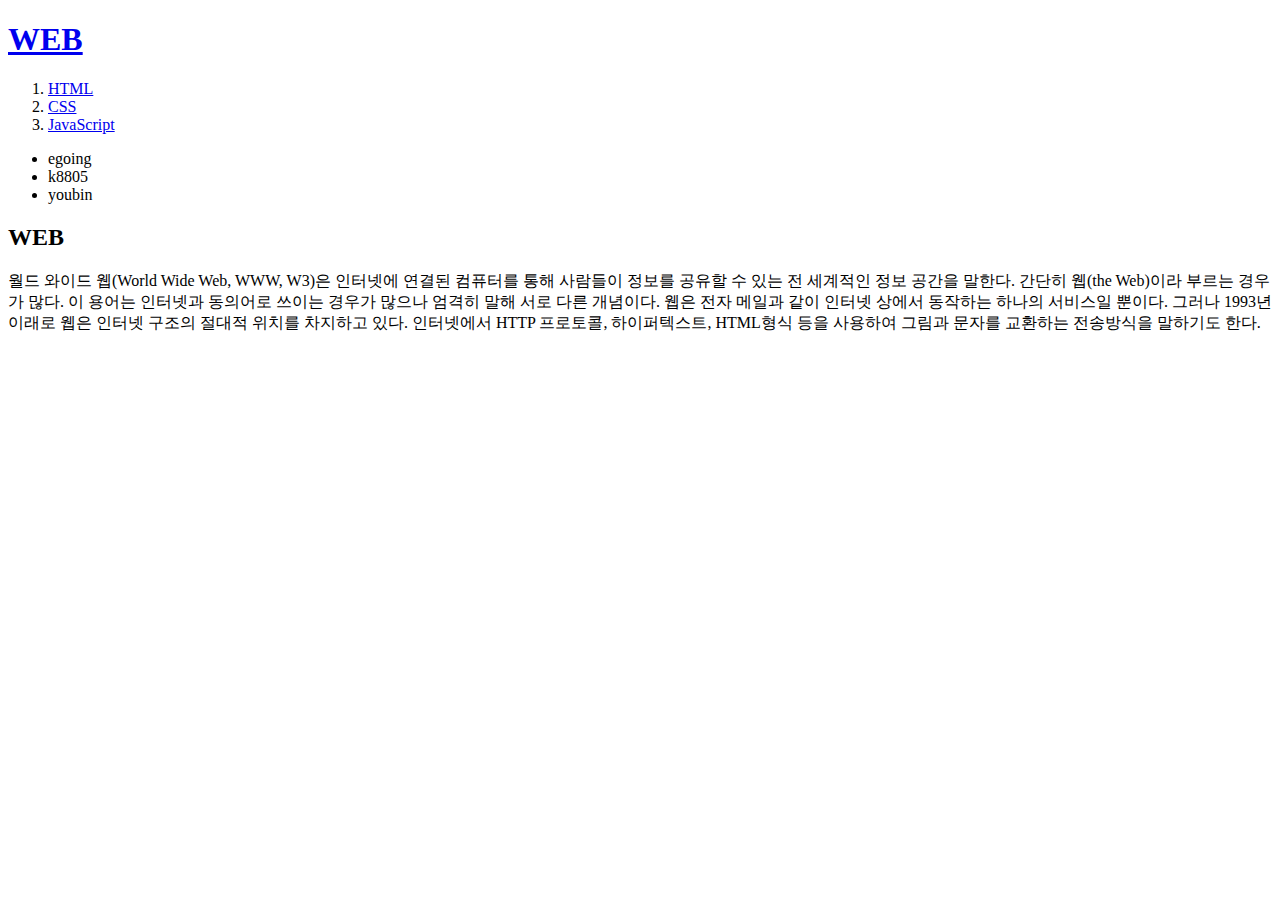
<file: index.html>
<!DOCTYPE html>
<html>
<head>
<title>WEB1 - Welcome</title>
<meta charset="utf-8">
</head>

<body>
    <h1><a href="index.html">WEB</a></h1>
<ol>
<li><a href="1.html">HTML</a></li>
<li><a href="2.html">CSS</a></li>
<li><a href="3.html">JavaScript</a></li>
</ol>
<ul>
<li>egoing</li>
<li>k8805</li>
<li>youbin</li>
</ul>
<h2>WEB</h2>
<p>
    월드 와이드 웹(World Wide Web, WWW, W3)은 인터넷에 연결된 컴퓨터를 통해 사람들이 정보를 공유할 수 있는 전 세계적인 정보 공간을 말한다. 간단히 웹(the Web)이라 부르는 경우가 많다. 이 용어는 인터넷과 동의어로 쓰이는 경우가 많으나 엄격히 말해 서로 다른 개념이다. 웹은 전자 메일과 같이 인터넷 상에서 동작하는 하나의 서비스일 뿐이다. 그러나 1993년 이래로 웹은 인터넷 구조의 절대적 위치를 차지하고 있다.
인터넷에서 HTTP 프로토콜, 하이퍼텍스트, HTML형식 등을 사용하여 그림과 문자를 교환하는 전송방식을 말하기도 한다.
</p>
</body>
</html>
</file>
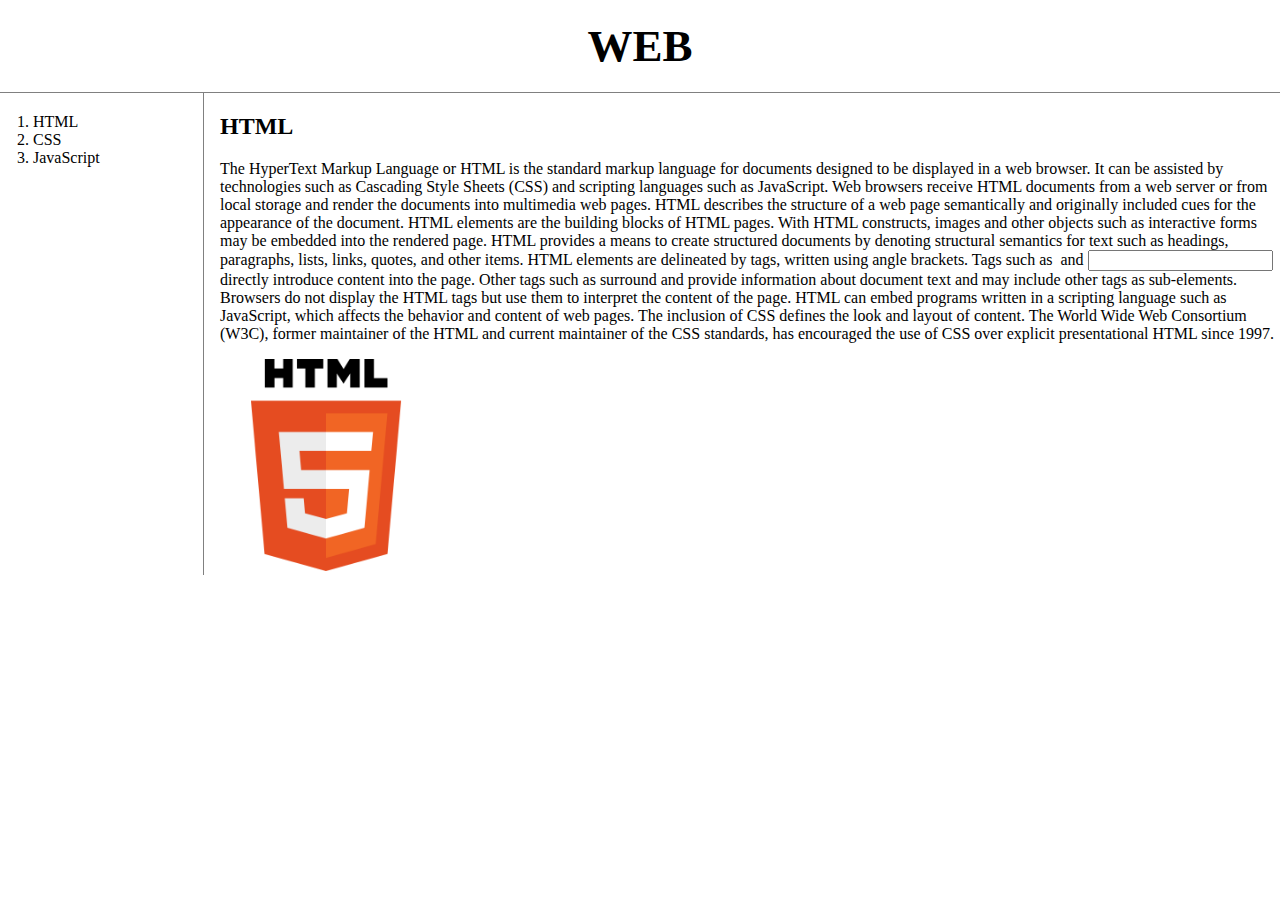
<file: 1.html>
<!DOCTYPE html>
<html>
<head>
    <title>WEB1 - html</title>
    <meta charset="utf-8">
    <link rel="stylesheet" href="style.css">
</head>
<body> 
    <h1><a href="index.html">WEB</a></h1>
    <div id="grid">
        <ol>
            <li><a href="1.html">HTML</a></li>
            <li><a href="2.html">CSS</a></li>
            <li><a href="3.html">JavaScript</a></li>
        </ol>
        <div id="article">
        <h2>HTML</h2>
        <p>The HyperText Markup Language or HTML is the standard markup language for documents designed to be displayed
            in a web browser.
            It can be assisted by technologies such as Cascading Style Sheets (CSS) and scripting languages such as
            JavaScript.
            Web browsers receive HTML documents from a web server or from local storage and render the documents into
            multimedia web pages.
            HTML describes the structure of a web page semantically and originally included cues for the appearance of
            the document.
            HTML elements are the building blocks of HTML pages. With HTML constructs, images and other objects such as
            interactive forms may be embedded into the rendered page.
            HTML provides a means to create structured documents by denoting structural semantics for text such as
            headings, paragraphs, lists, links, quotes, and other items.
            HTML elements are delineated by tags, written using angle brackets. Tags such as <img /> and <input />
            directly introduce content into the page. Other tags such as
            surround and provide information about document text and may include other tags as sub-elements. Browsers do
            not display the HTML tags but use them to interpret the content of the page.
            HTML can embed programs written in a scripting language such as JavaScript, which affects the behavior and
            content of web pages. The inclusion of CSS defines the look and layout of content.
            The World Wide Web Consortium (W3C), former maintainer of the HTML and current maintainer of the CSS
            standards, has encouraged the use of CSS over explicit presentational HTML since 1997.
        </p>
        <img src="HTML5_logo.png" width="20%">
    </div>
    </div>
    
</body>

</html>
</file>
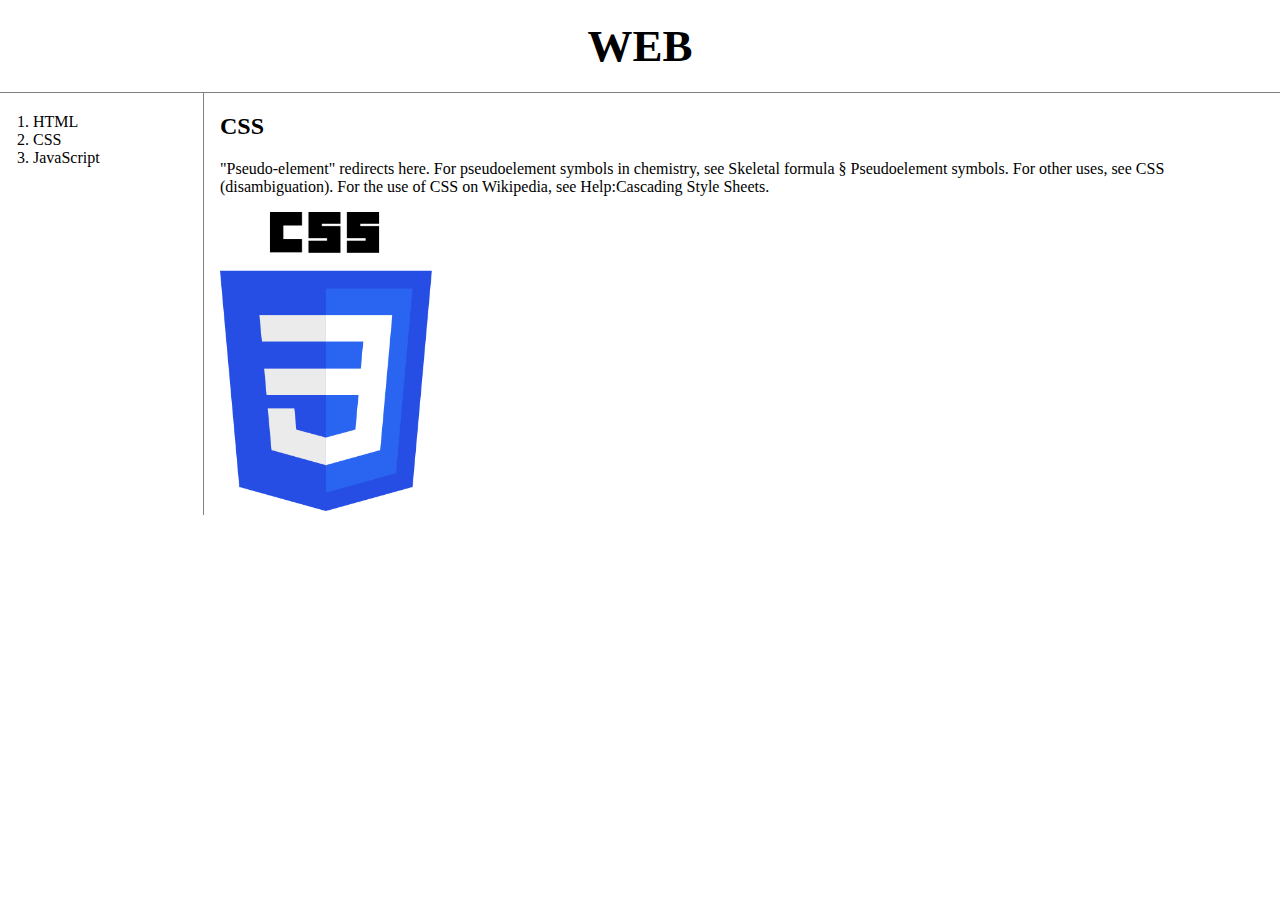
<file: 2.html>
<!DOCTYPE html>
<html>

<head>
    <title>WEB1 - CSS</title>
    <meta charset="utf-8">
    <link rel="stylesheet" href="style.css">
</head>

<body>
    <h1><a href="index.html">WEB</a></h1>
    <div id="grid">
        <ol>
            <li><a href="1.html">HTML</a></li>
            <li><a href="2.html">CSS</a></li>
            <li><a href="3.html">JavaScript</a></li>
        </ol>
        <div id="article">
            <h2>CSS</h2>
            <p>
                "Pseudo-element" redirects here. For pseudoelement symbols in chemistry, see Skeletal formula §
                Pseudoelement symbols.
                For other uses, see CSS (disambiguation).
                For the use of CSS on Wikipedia, see Help:Cascading Style Sheets.
            </p>
            <img src="CSS_logo.png" width="20%">
        </div>
    </div>
</body>

</html>
</file>
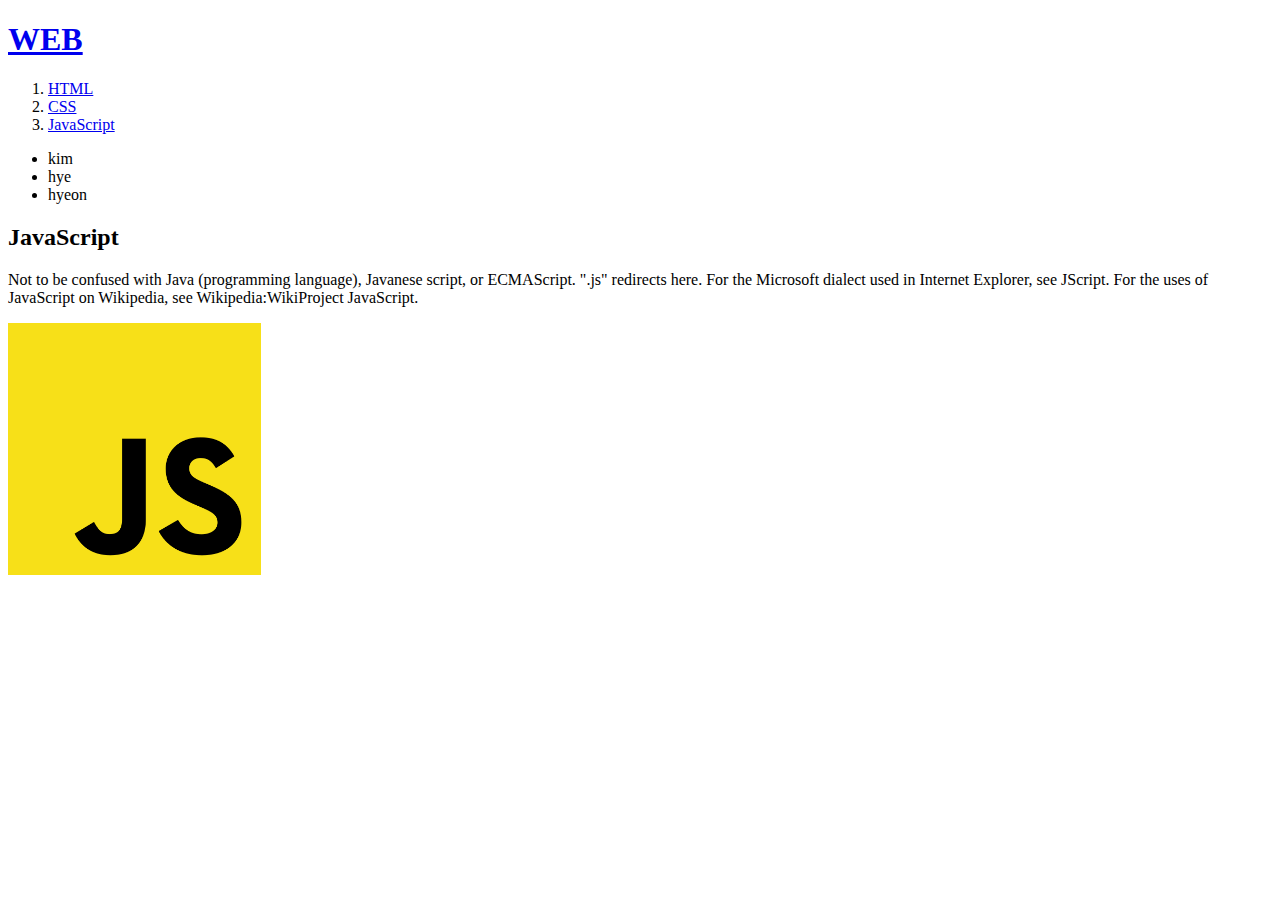
<file: 3.html>
<!DOCTYPE html>
<html>
<head>
<title>WEB1 - JavaScript</title>
<meta charset="utf-8">
</head>

<body>
    <h1><a href="index.html">WEB</a></h1>
<ol>
<li><a href="1.html">HTML</a></li>
<li><a href="2.html">CSS</a></li>
<li><a href="3.html">JavaScript</a></li>
</ol>
<ul>
    <li>kim</li>
    <li>hye</li>
    <li>hyeon</li>
</ul>

<h2>JavaScript</h2>
<p>
    Not to be confused with Java (programming language), Javanese script, or ECMAScript.
    ".js" redirects here. For the Microsoft dialect used in Internet Explorer, see JScript.
    For the uses of JavaScript on Wikipedia, see Wikipedia:WikiProject JavaScript.
</p>
<img src="JavaScript_logo.png" width= "20%">
</body>
</html>
</file>
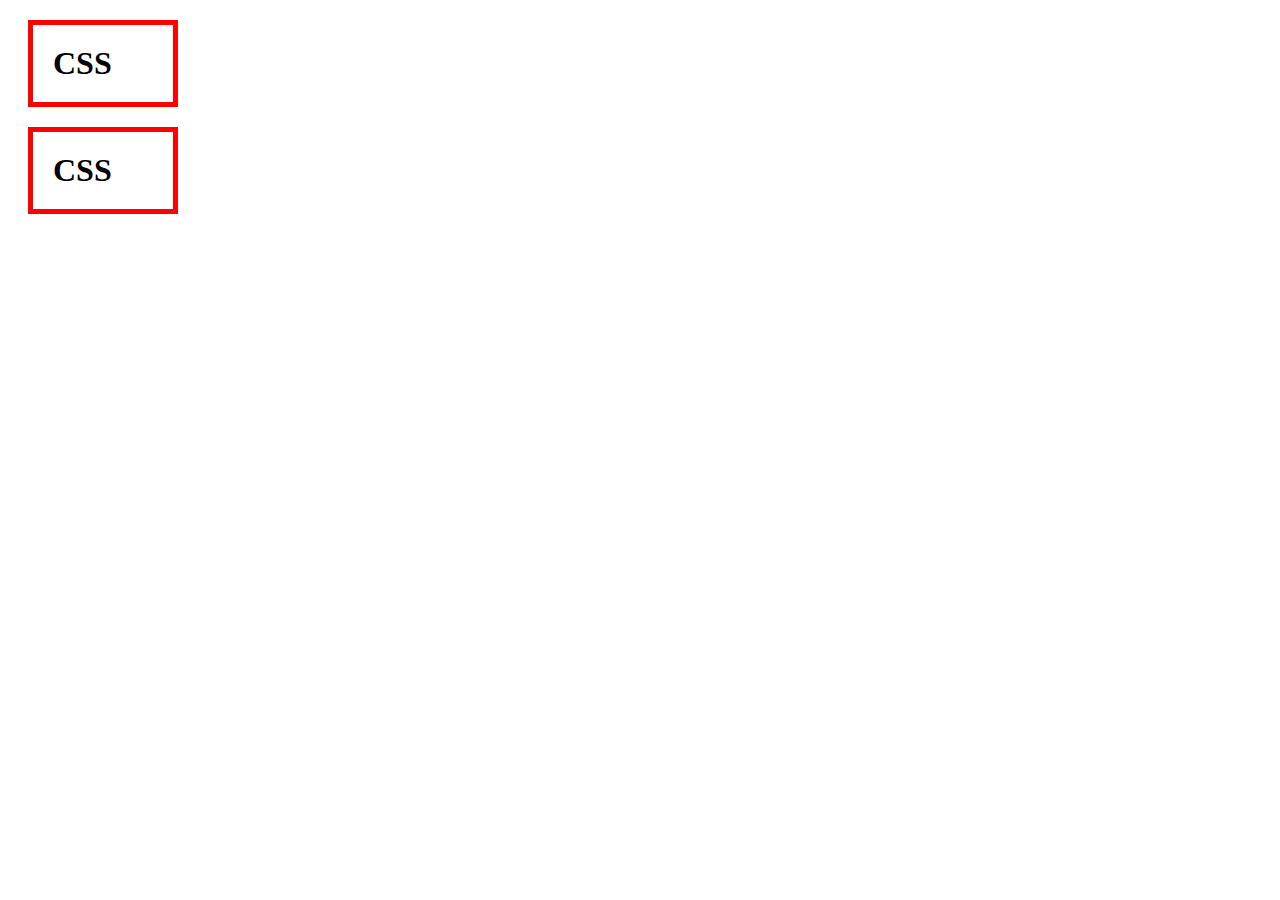
<file: box.html>
<!DOCTYPE html>
<html lang="en">
<head>
    <meta charset="UTF-8">
    <meta http-equiv="X-UA-Compatible" content="IE=edge">
    <meta name="viewport" content="width=device-width, initial-scale=1.0">
    <title></title>
    <style>
     h1{
     border:5px solid red;
     padding:20px;
     margin: 20px;
     display: block;
     width:100px;
    }
    </style>
</head>
<body>
    <h1>CSS</h1>
    <h1>CSS</h1>
</body>
</html>
</file>
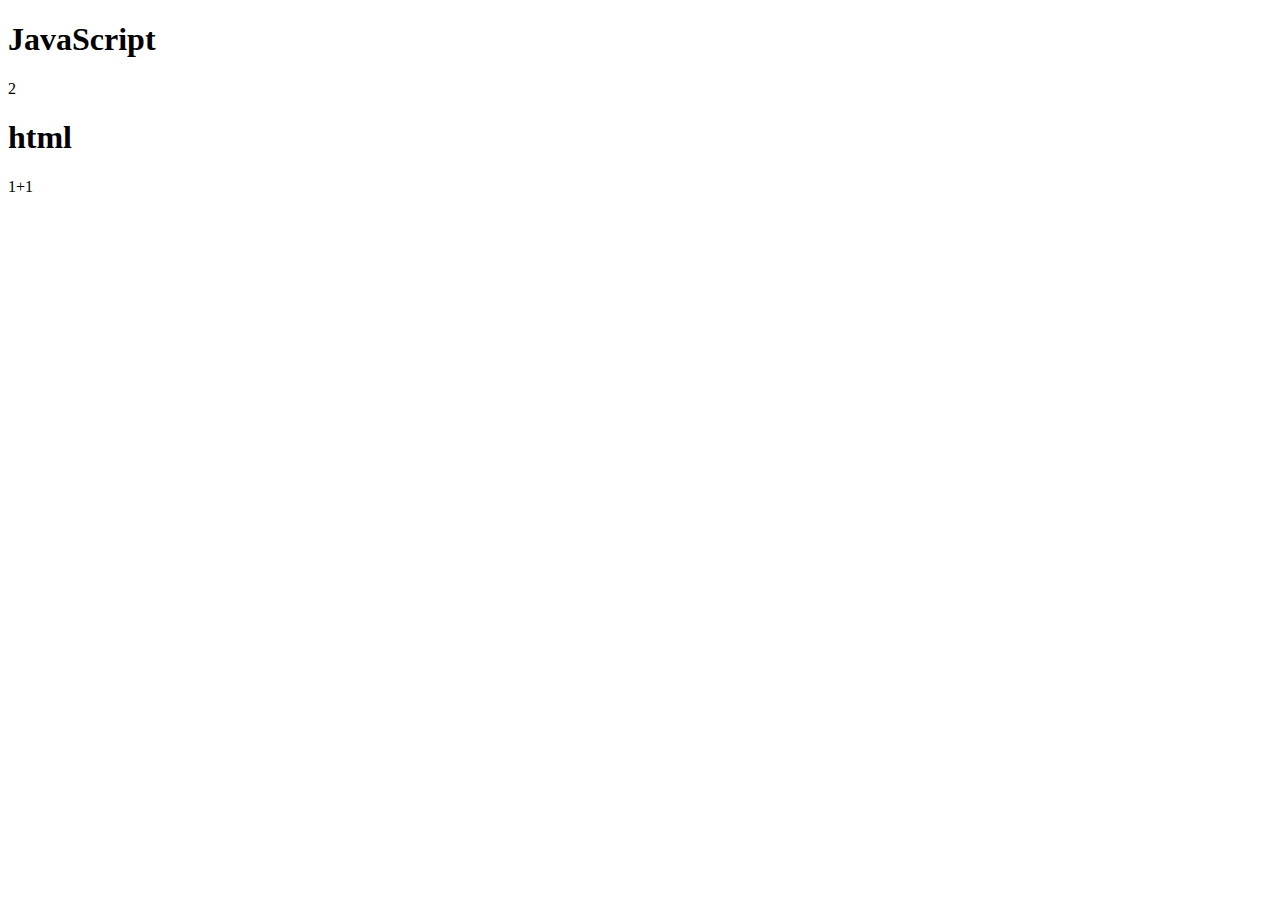
<file: ex1.html>
<!DOCTYPE html>
<html lang="en">
<head>
    <meta charset="UTF-8">
    <title></title>
</head>
<body>
    <h1>JavaScript</h1>
    <script>
        document.write(1+1);
    </script>
    <h1>html</h1>
    1+1
</body>
</html>
</file>
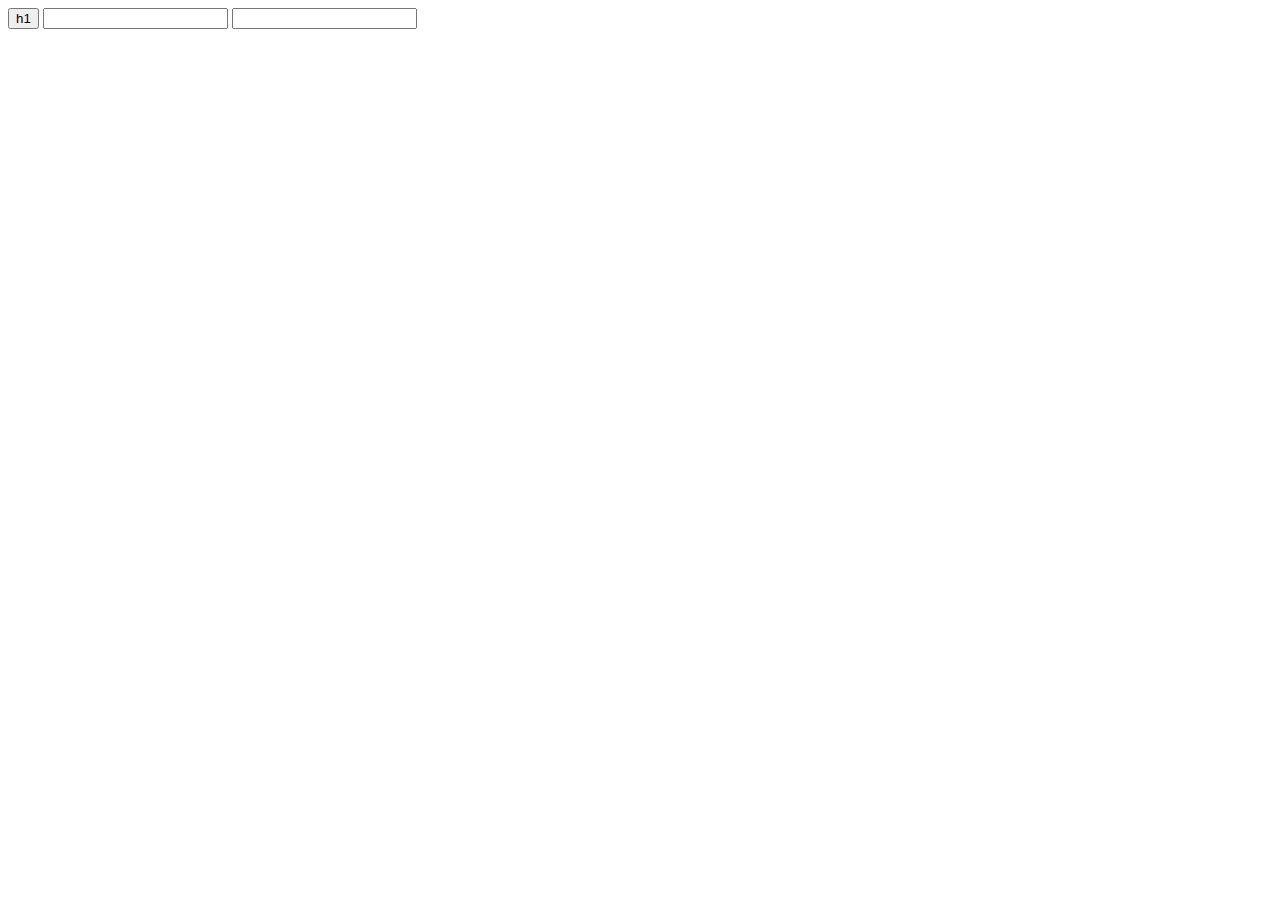
<file: ex2.html>
<!DOCTYPE html>
<html lang="en">
<head>
    <meta charset="UTF-8">
    <title></title>
</head>
<body>
    <input type="button" value="h1" onclick= "alert('hi')">
    <input type="text" onchange="alert('changed')">
    <input type="text" onkeydown="alert('key down!')">
 </body>
</html>
</file>
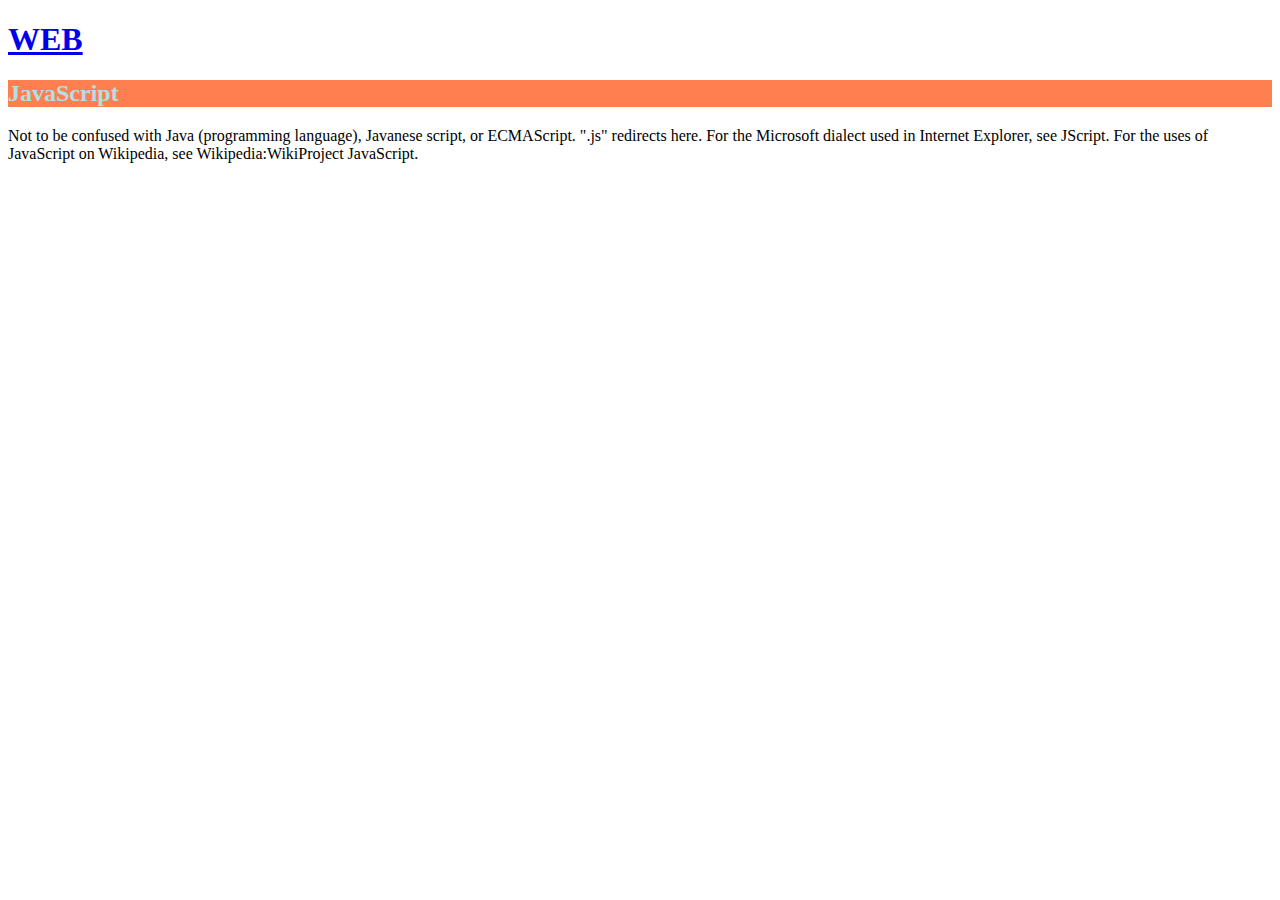
<file: ex3.html>
<!DOCTYPE html>
<html>

<body>
    <h1><a href="index.html">WEB</a></h1>
    <h2 style="background-color:coral;color:powderblue">JavaScript</h2>
    <p>
        Not to be confused with Java (programming language), Javanese script, or ECMAScript.
        ".js" redirects here. For the Microsoft dialect used in Internet Explorer, see JScript.
        For the uses of JavaScript on Wikipedia, see Wikipedia:WikiProject JavaScript.
    </p>
</body>

</html>
</file>
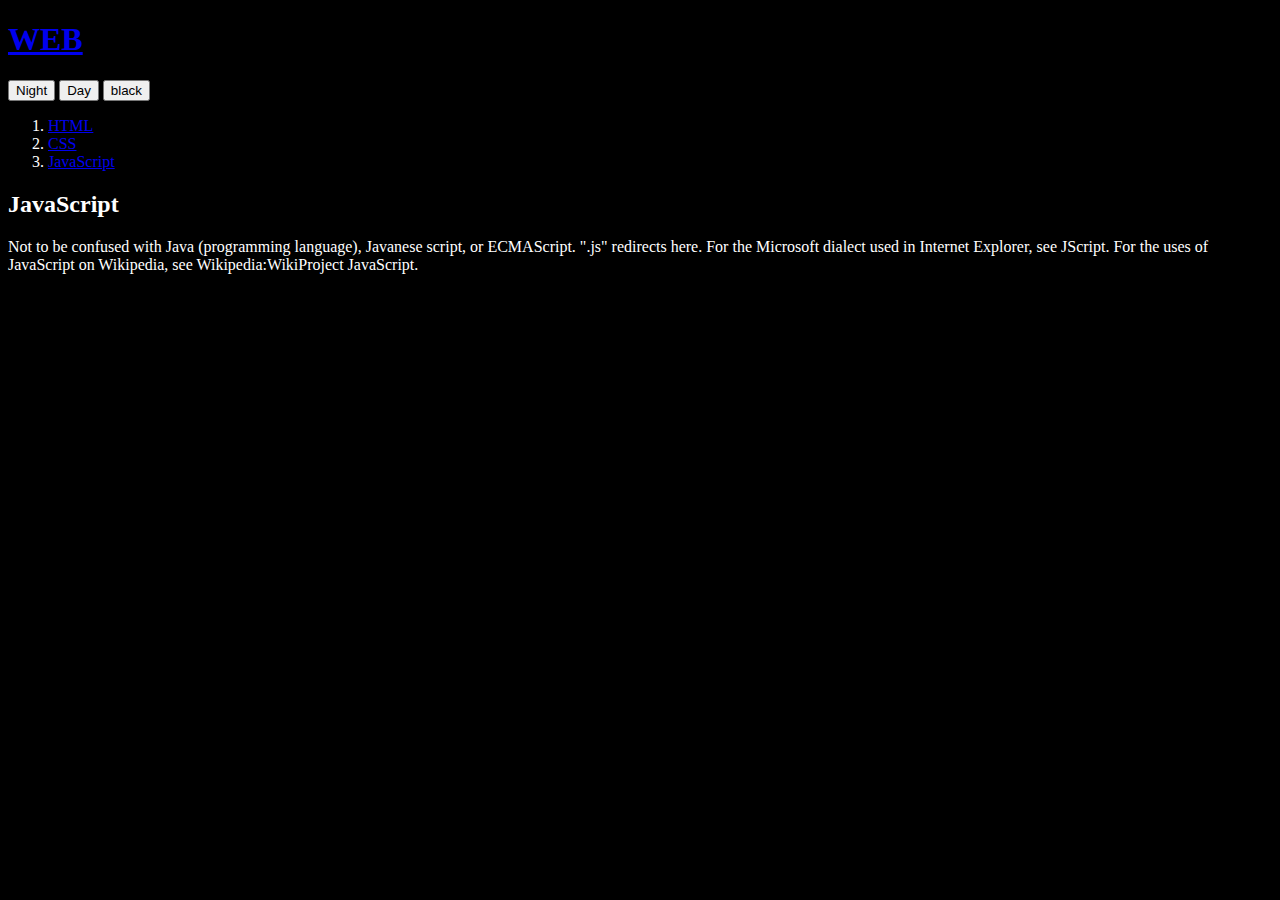
<file: ex3_1.html>
<!DOCTYPE html>
<html>
<head>
<title>WEB1 - JavaScript</title>
<meta charset="utf-8">
</head>

<body style="background-color: black;color:white;">
    <h1><a href="index.html">WEB</a></h1>
    <input type ="button" value="Night" onclick="
    document.querySelector('body').style.backgroundColor='black';
    document.querySelector('body').style.color='white';
    ">
    <input type ="button" value="Day" onclick="
    document.querySelector('body').style.backgroundColor='white';
    document.querySelector('body').style.color='black';
    ">
     <input type ="button" value="black" onclick="
     if(document.querySelector('body').style.dataset.mode === 'day'){
        document.querySelector('body').style.backgroundColor='black';
        document.querySelector('body').style.color='white';
        document.querySelector('body').dataset.mode='night';
        this.value='day';
     }else{
        document.querySelector('body').style.backgroundColor ='white';
        document.querySelector('body').style.color='black';
        document.querySelector('body').dataset.mode='day';
        this.value='night';
     }
     ">
<ol>
<li><a href="1.html">HTML</a></li>
<li><a href="2.html">CSS</a></li>
<li><a href="3.html">JavaScript</a></li>
</ol>
<h2>JavaScript</h2>
<p>
    Not to be confused with Java (programming language), Javanese script, or ECMAScript.
    ".js" redirects here. For the Microsoft dialect used in Internet Explorer, see JScript.
    For the uses of JavaScript on Wikipedia, see Wikipedia:WikiProject JavaScript.
</p>

</body>
</html>
</file>
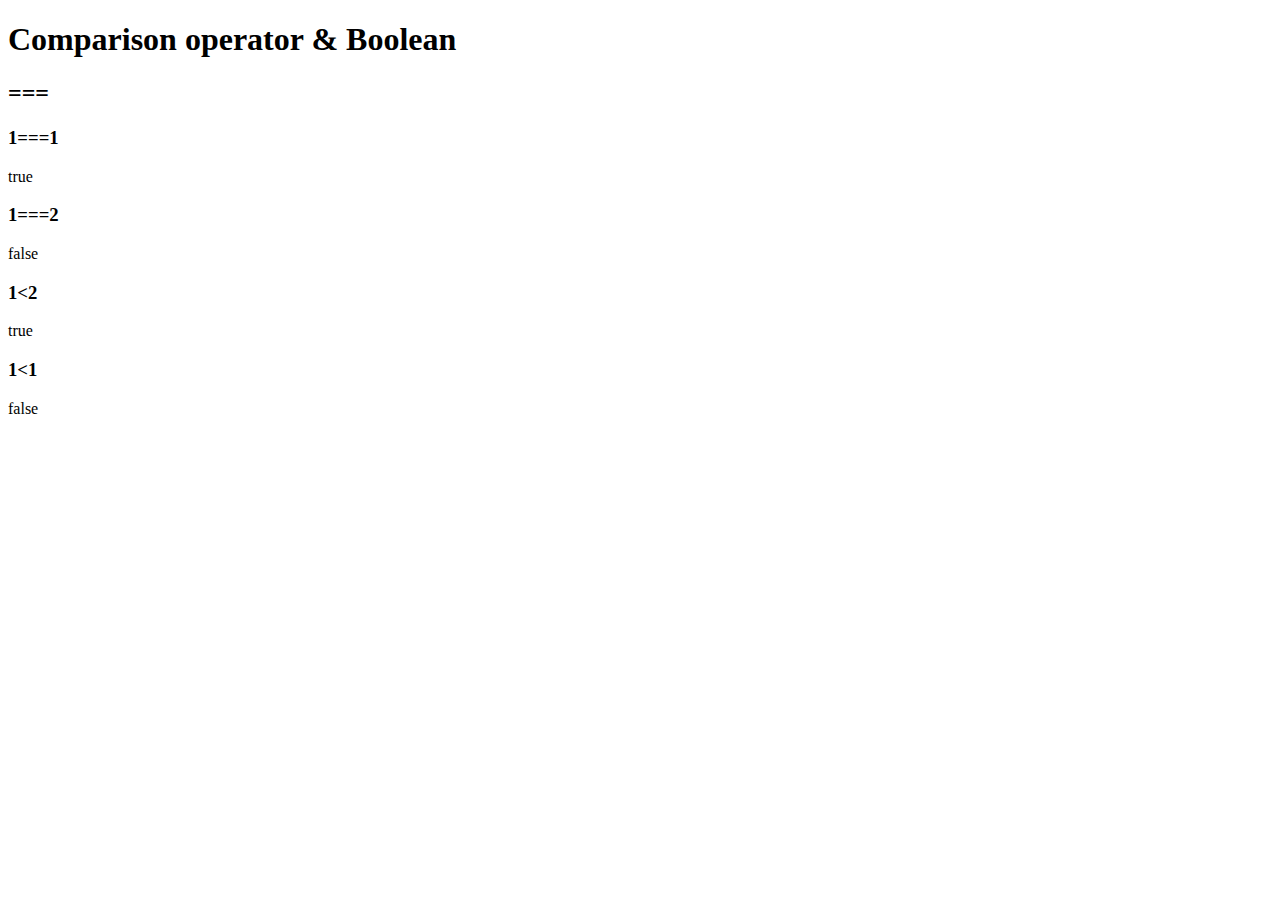
<file: ex4.html>
<!DOCTYPE html>
<html lang="en">
<head>
    <meta charset="UTF-8">
    <title></title>
</head>
<body>
    <h1>Comparison operator & Boolean</h1>
    <h2>===</h2>
    <h3>1===1</h3>
    <script>
        document.write(1===1);
    </script>
    <h3>1===2</h3>
    <script>
        document.write(1===2);
    </script>

<h3>1&lt;2</h3>
<script>
    document.write(1<2);
</script>

<h3>1&lt;1</h3>
<script>
    document.write(1<1);
</script>
    
</body>
</html>
</file>
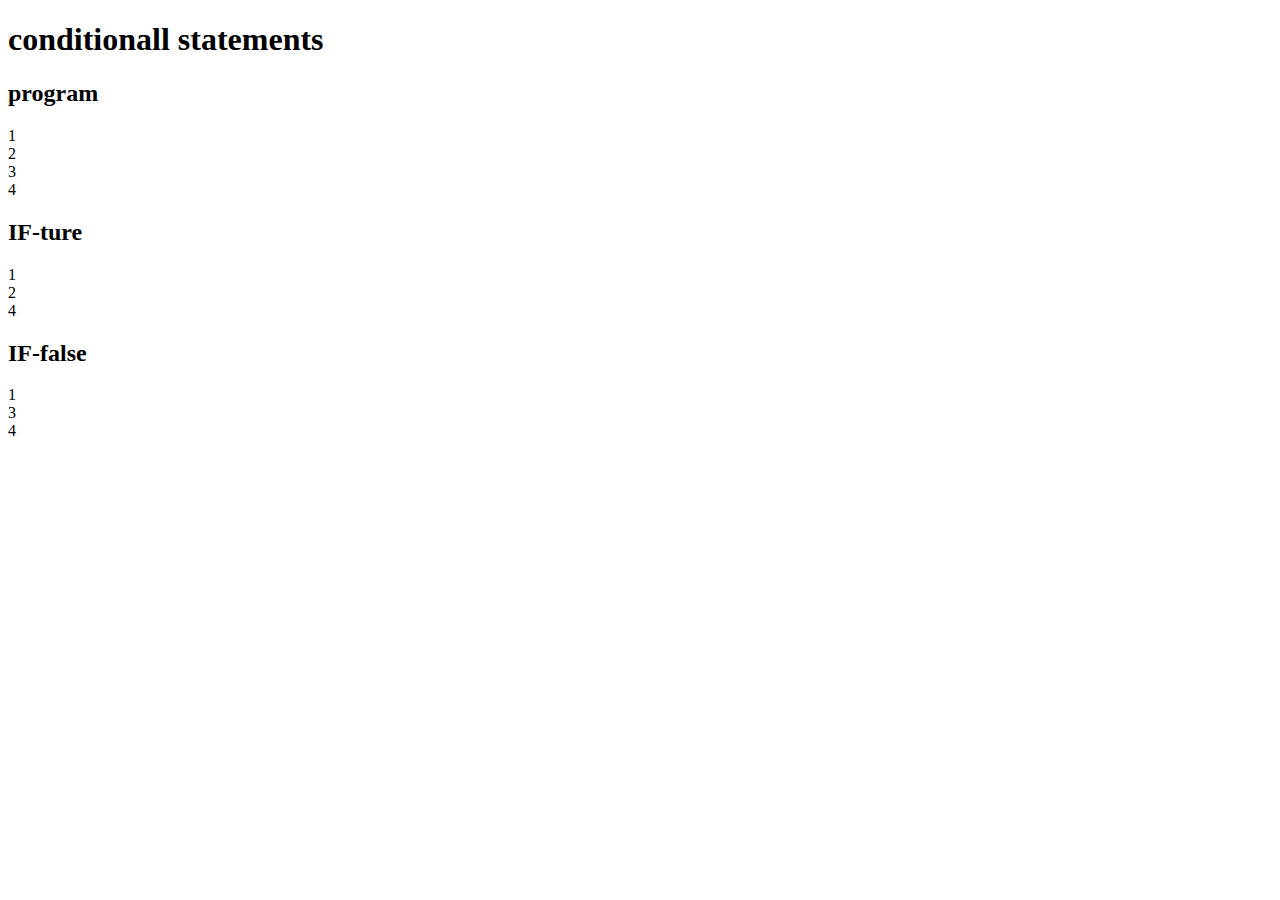
<file: ex5.html>
<!DOCTYPE html>
<html lang="en">
<head>
    <meta charset="UTF-8">
    <title></title>
</head>
<body>
    <h1>conditionall statements</h1>
    <h2>program</h2>
    <script>
        document.write("1<br>");
        document.write("2<br>");
        document.write("3<br>");
        document.write("4<br>");
    </script>
    <h2>IF-ture</h2>
    <script>
        document.write("1<br>");
        if(true){
        document.write("2<br>");
        }else{
        document.write("3<br>");
        }
        document.write("4<br>");
    </script>

<h2>IF-false</h2>
<script>
    document.write("1<br>");
    if(false){
    document.write("2<br>");
    }else{
    document.write("3<br>");
    }
    document.write("4<br>");
</script>
    
</body>
</html>
</file>
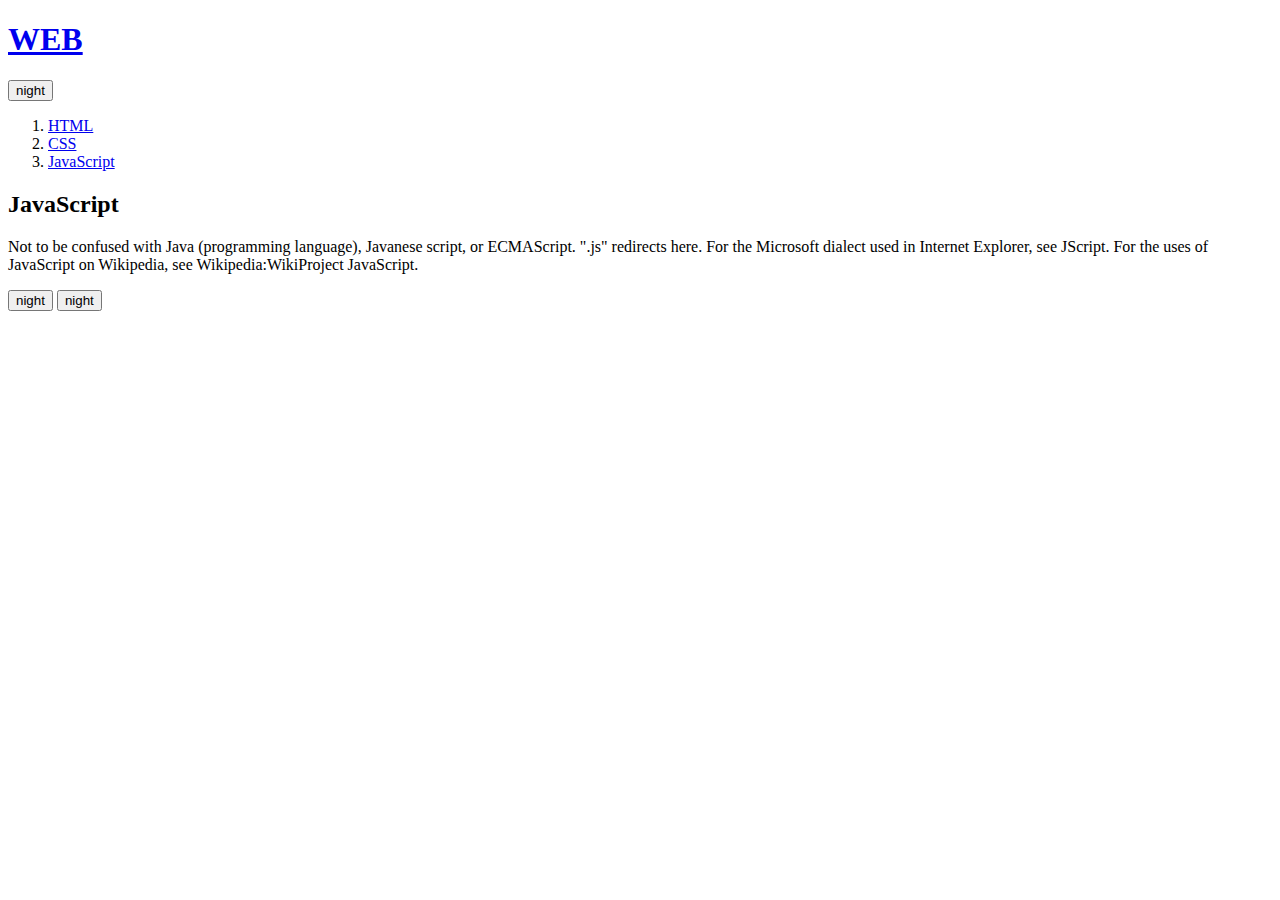
<file: ex5_1.html>
<!DOCTYPE html>
<html>

<head>
    <title>WEB1 - JavaScript</title>
    <meta charset="utf-8">
</head>

<body>
    <h1><a href="index.html">WEB</a></h1>
    <!-- <input type ="button" value="night" onclick="
    document.querySelector('body').style.backgroundColor='black';
    document.querySelector('body').style.color='white';
    ">
    <input type ="button" value="day" onclick="
    document.querySelector('body').style.backgroundColor='white';
    document.querySelector('body').style.color='black';
    "> -->
    <input type="button" value="night" onclick="
    var target =document.querySelector('body');
    if (this.value ==='night'){
        target.style.backgroundColor='black';
        target.style.color='white';
    this.value = 'day'; 
    }else{
        target.style.backgroundColor='white';
        target.style.color='black';
    this.value ='night';
    }
    ">
    <ol>
        <li><a href="1.html">HTML</a></li>
        <li><a href="2.html">CSS</a></li>
        <li><a href="3.html">JavaScript</a></li>
    </ol>
    <h2>JavaScript</h2>
    <p>
        Not to be confused with Java (programming language), Javanese script, or ECMAScript.
        ".js" redirects here. For the Microsoft dialect used in Internet Explorer, see JScript.
        For the uses of JavaScript on Wikipedia, see Wikipedia:WikiProject JavaScript.
    </p>
    <input type="button" value="night" onclick="
if (this.value ==='night'){
document.querySelector('body').style.backgroundColor='black';
document.querySelector('body').style.color='white';
this.value = 'day'; 
}else{
document.querySelector('body').style.backgroundColor='white';
document.querySelector('body').style.color='black';
this.value ='night';
}
">

<input type="button" value="night" onclick="
if (this.value ==='night'){
document.querySelector('body').style.backgroundColor='black';
document.querySelector('body').style.color='white';
this.value = 'day'; 
}else{
document.querySelector('body').style.backgroundColor='white';
document.querySelector('body').style.color='black';
this.value ='night';
}
">
</body>

</html>
</file>
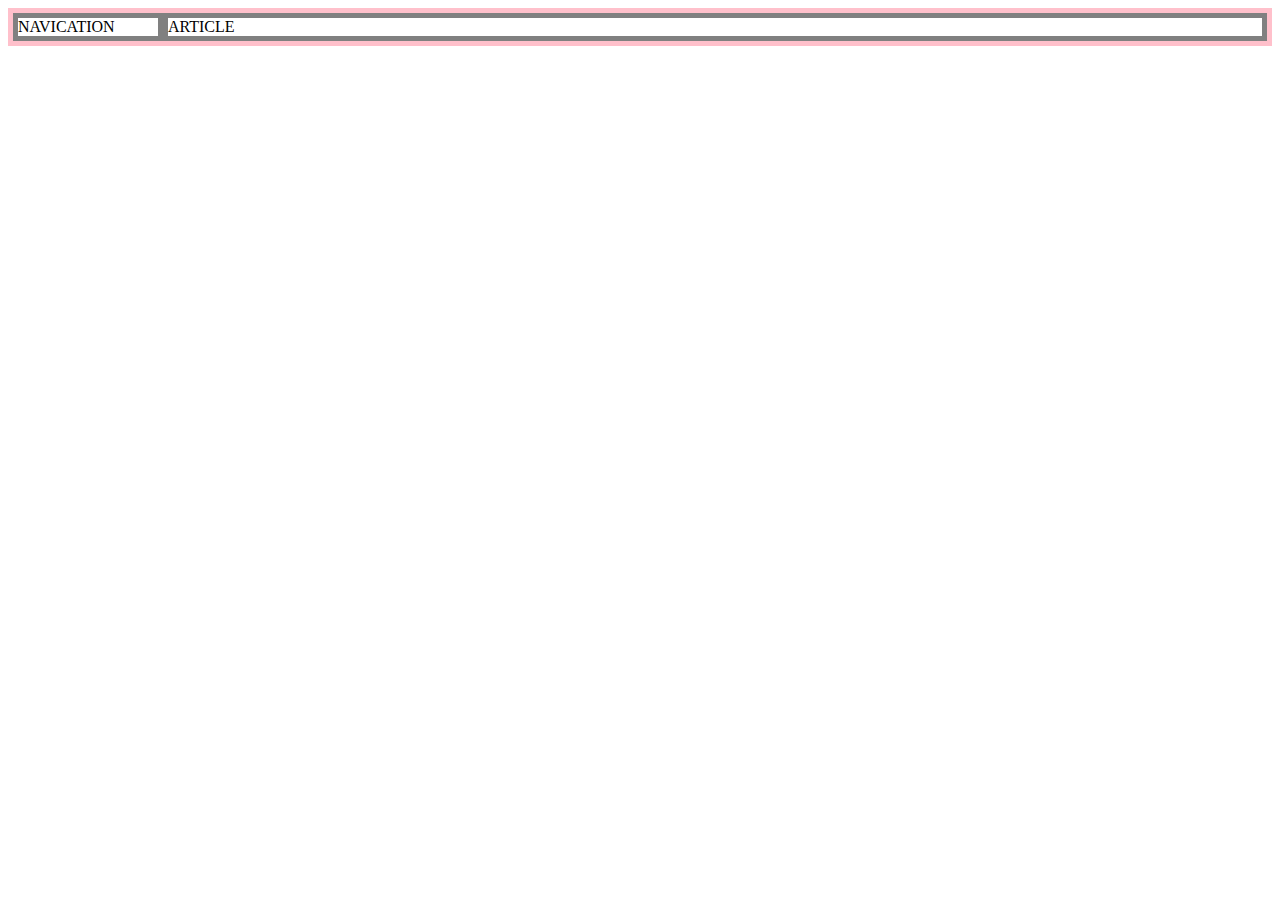
<file: grid.html>
<!DOCTYPE html>
<html lang="en">
<head>
    <meta charset="UTF-8">
    <title></title>
<style>
    #grid{
        border:5px solid pink;
        display:grid;
        grid-template-columns :150px 1fr;
    }
    div{
        border:5px solid gray;
    }
</style>
</head>
<body>
    <div id = "grid">
    <div>NAVICATION</div> 
    <div>ARTICLE</div>
</div>
</body>
</html>
</file>
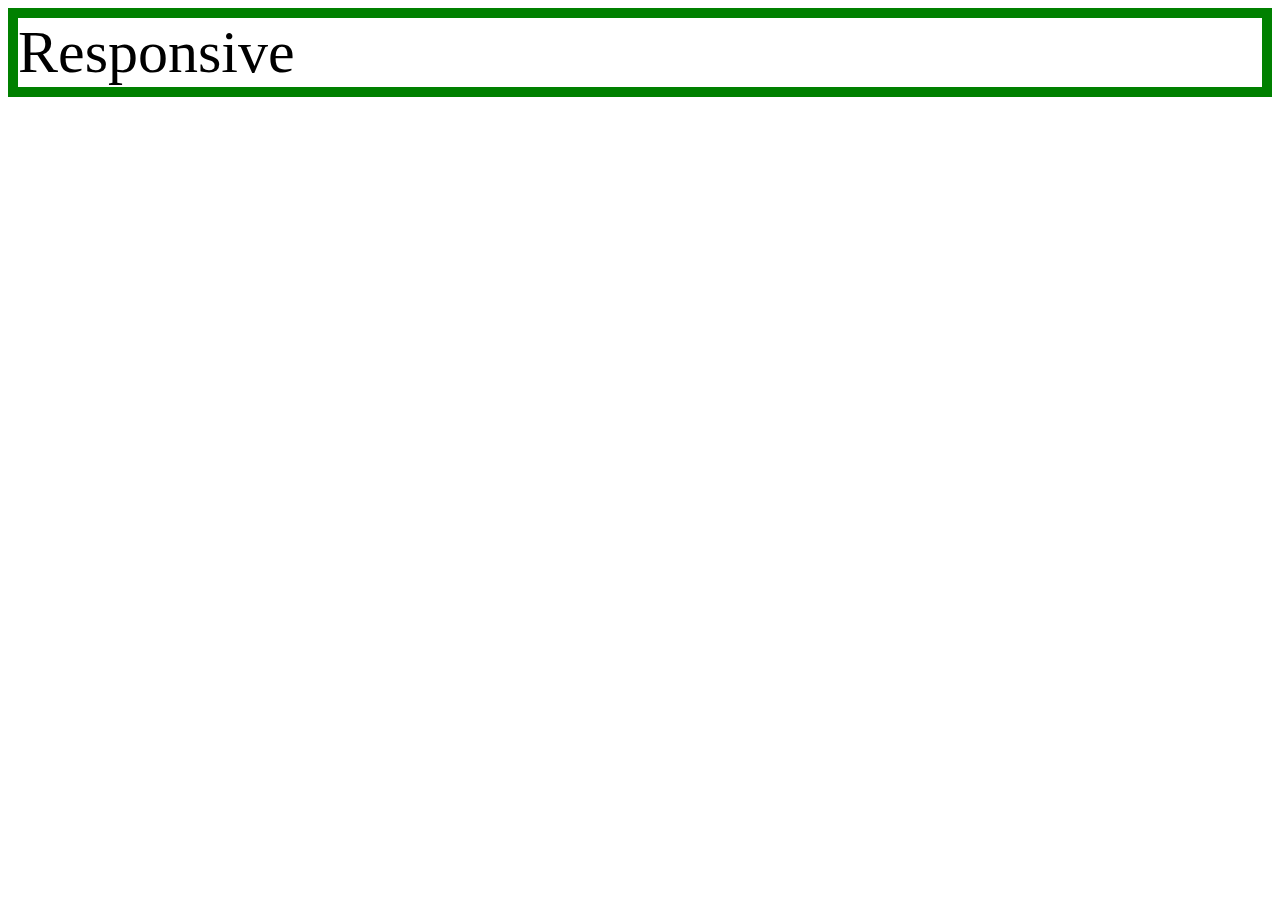
<file: mediaquery.html>
<!DOCTYPE html>
<html lang="en">
<head>
    <meta charset="UTF-8">
    <meta http-equiv="X-UA-Compatible" content="IE=edge">
    <meta name="viewport" content="width=device-width, initial-scale=1.0">
    <title></title>
    <style>
        
        div{ 
            border: 10px solid green;
            font-size: 60px;
        }
        @media(max-width:800px){
        div{
          
            display:none;
        }
    }
    </style>
</head>
<body>
    <div>
        Responsive
    </div>
</body>
</html>
</file>
<file: style.css>
body {
    margin: 0;
}

a {
    color: black;
    text-decoration: none;
}

h1 {
    font-size: 45px;
    text-align: center;
    border-bottom: 1px solid gray;
    margin: 0;
    padding: 20px;
}

ol {
    border-right: 1px solid gray;
    width: 150px;
    margin: 0;
    padding: 20px;
}

#grid {
    display: grid;
    grid-template-columns: 150px 1fr;
}

#grid ol {
    padding-left: 33px;
}

#grid #article {
    padding-left: 70px;
}

@media (max-width: 800px) {
    #grid {
        display: block;
    }

    ol {
        border-right: none;
    }

    h1 {
        border-bottom: none;
    }
}
</file>
